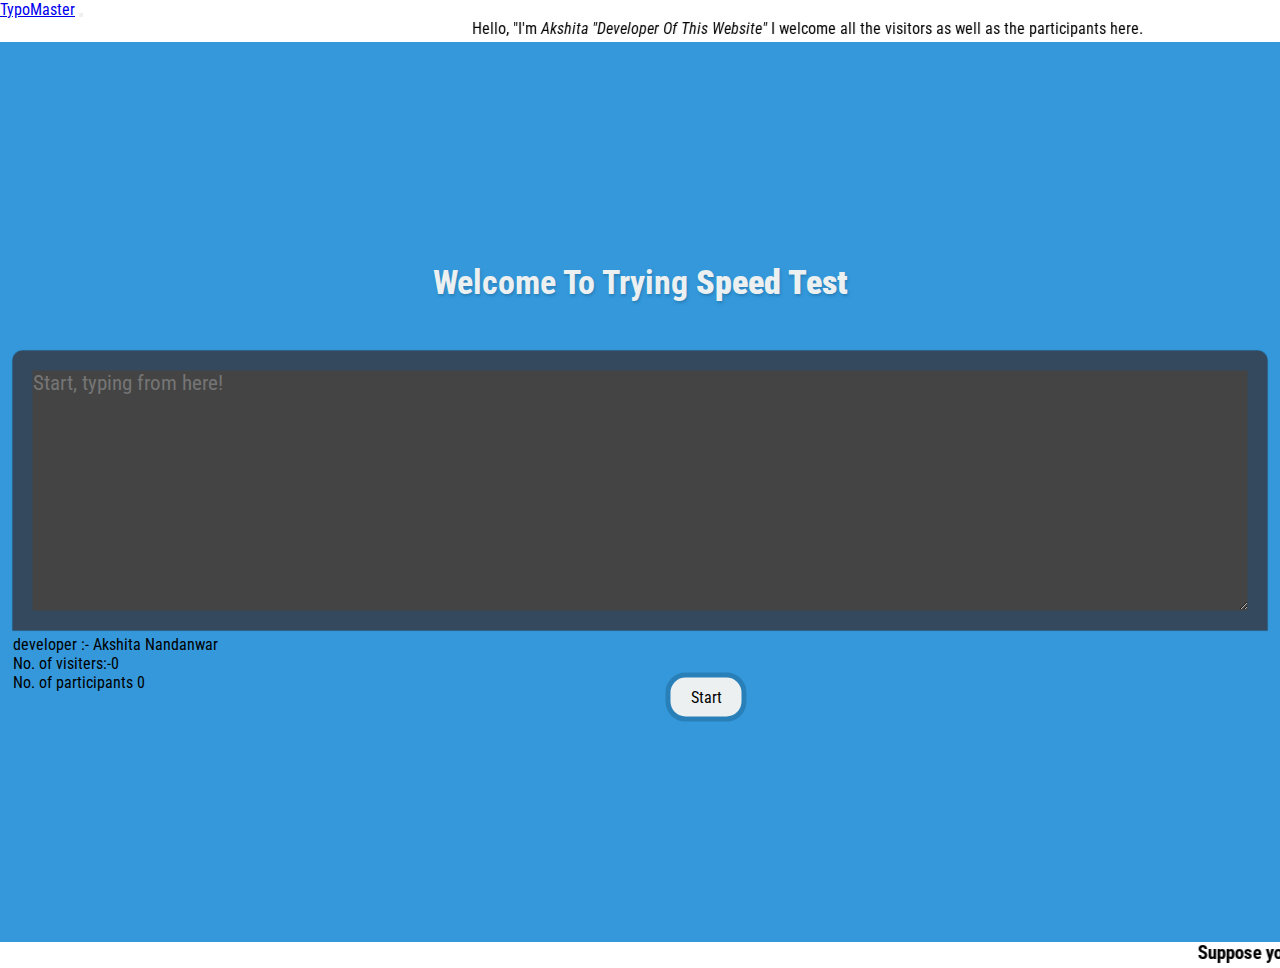
<file: index.html>
<!DOCTYPE html>
<html lang="en">

<head>
    <meta charset="UTF-8">
    <meta http-equiv="X-UA-Compatible" content="IE=edge">
    <meta name="viewport" content="width=device-width, initial-scale=1.0">
    <title>Typing Website</title>
    <link rel="preconnect" href="https://fonts.googleapis.com">
    <link rel="preconnect" href="https://fonts.gstatic.com" crossorigin>
    <link
        href="https://fonts.googleapis.com/css2?family=Amiri&family=Josefin+Sans:wght@100&family=Nanum+Myeongjo&family=Roboto+Condensed:ital,wght@1,300&display=swap"
        rel="stylesheet">
    <link rel="stylesheet" href="styles.css">

</head>

<body>
   
        <nav class="navbar navbar-expand-lg p-1 fixed-top navbar-dark nav-scrolled-text-shadow" id="navToggler">
            <div class="container">
              <a class="navbar-brand fw-bold" href="index.html">TypoMaster</a>
              <button class="navbar-toggler" type="button" data-bs-toggle="collapse" data-bs-target="#navbarNav" aria-controls="navbarNav" aria-expanded="false" aria-label="Toggle navigation">
                <span class="navbar-toggler-icon"></span>
              </button>
              <!-- <div class="collapse navbar-collapse" id="navbarNav">
                <ul class="navbar-nav ms-auto text-uppercase fs-4">
                  <li class="nav-item m-auto p-3">
                    <a class="nav-link bawah p-0" aria-current="page" href="">Home</a>
                  </li>
                  <li class="nav-item m-auto p-3 pe-lg-0">
                    <a class="nav-link bawah p-0" href="">Contact</a>
                  </li>
                </ul>
              </div> -->
            </div>
          </nav>
   
        <marquee scrollamount="8" behavior="alternate" >
            <p> Hello, "I'm <i>Akshita "Developer Of This Website"</i> I welcome all the visitors as well as the participants here.</p>
        </marquee>
   

    <div class="mainDiv">
        <div class="centerDiv">
            <h1>Welcome To Trying <b>Speed Test</b> </h1>
            <h2 id="msg"></h2><br>
            <textarea id="mywords" cols="100" rows="10" placeholder="Start, typing from here!"></textarea>
            <br>
            <p style="float:left ;">developer :- Akshita Nandanwar </p><br>
       <p style="float:left ;"> No. of visiters:-0</p> <br>
       <p style="float:left ;" > No. of participants <span id="participant">0</span></p>
            <button id="btn" accesskey="s" class="mainbtn">Start</button>

        </div>
    </div>
    <footer>
        <marquee scrollamount="10" behavior="left">
            <h3  id ="word">Suppose you never ever try to learn to type but you work on PC regularly what is wrong in it. Now calculate without learning to type you will be wasting your precious life hours which could be used on any other work you want to accomplish It is gonna Improve your productivity drastically. Think about it.Thank You</h3>
        </marquee>
    </footer>
    <script src="Type.js"></script>
</body>
</html>
</file>
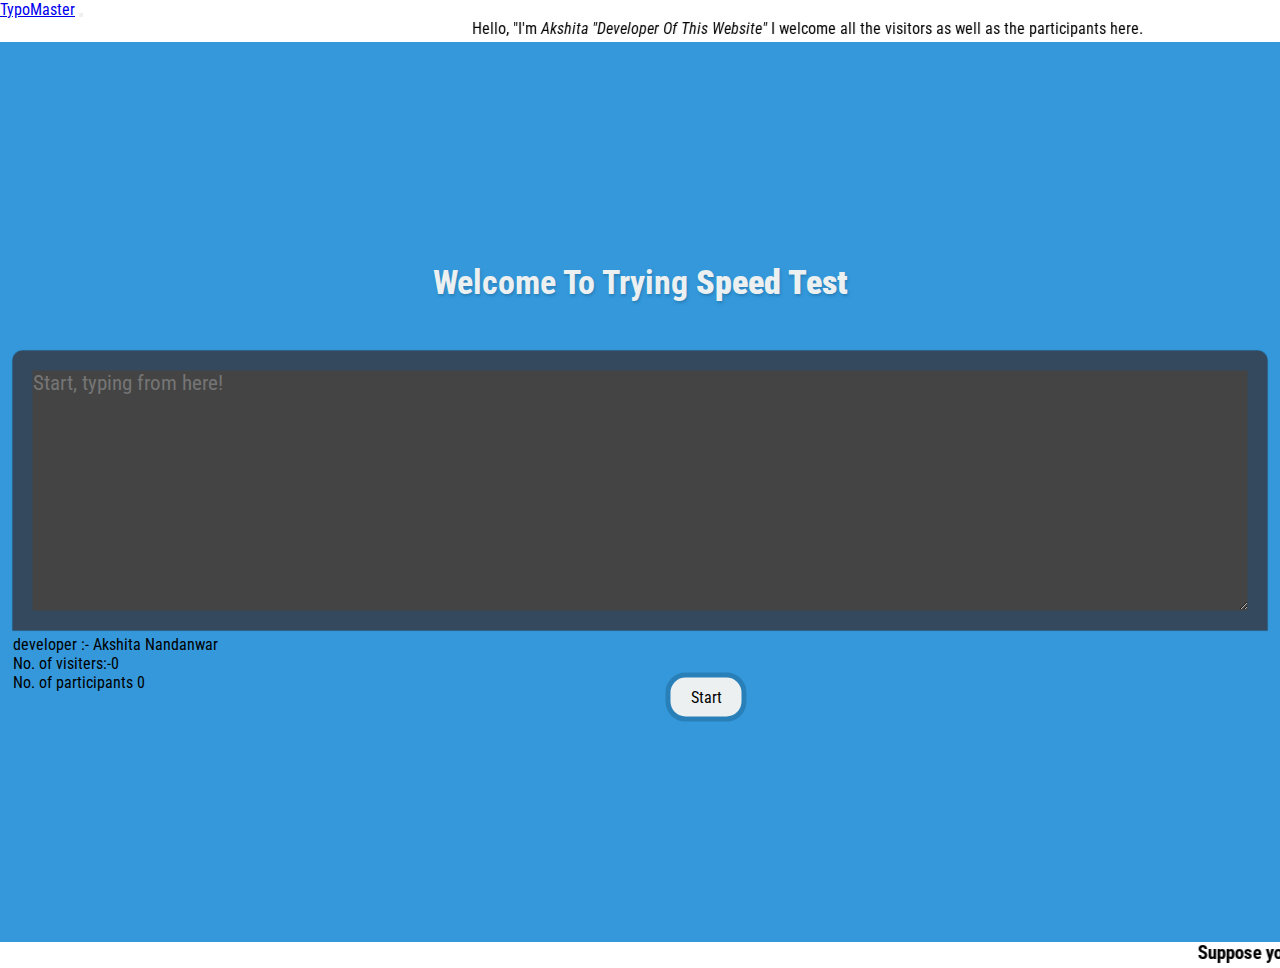
<file: ty.html>
<!DOCTYPE html>
<html lang="en">

<head>
    <meta charset="UTF-8">
    <meta http-equiv="X-UA-Compatible" content="IE=edge">
    <meta name="viewport" content="width=device-width, initial-scale=1.0">
    <title>Typing Website</title>
    <link rel="preconnect" href="https://fonts.googleapis.com">
    <link rel="preconnect" href="https://fonts.gstatic.com" crossorigin>
    <link
        href="https://fonts.googleapis.com/css2?family=Amiri&family=Josefin+Sans:wght@100&family=Nanum+Myeongjo&family=Roboto+Condensed:ital,wght@1,300&display=swap"
        rel="stylesheet">
    <link rel="stylesheet" href="styles.css">

</head>

<body>
   
        <nav class="navbar navbar-expand-lg p-1 fixed-top navbar-dark nav-scrolled-text-shadow" id="navToggler">
            <div class="container">
              <a class="navbar-brand fw-bold" href="ty.html">TypoMaster</a>
              <button class="navbar-toggler" type="button" data-bs-toggle="collapse" data-bs-target="#navbarNav" aria-controls="navbarNav" aria-expanded="false" aria-label="Toggle navigation">
                <span class="navbar-toggler-icon"></span>
              </button>
              <!-- <div class="collapse navbar-collapse" id="navbarNav">
                <ul class="navbar-nav ms-auto text-uppercase fs-4">
                  <li class="nav-item m-auto p-3">
                    <a class="nav-link bawah p-0" aria-current="page" href="">Home</a>
                  </li>
                  <li class="nav-item m-auto p-3 pe-lg-0">
                    <a class="nav-link bawah p-0" href="">Contact</a>
                  </li>
                </ul>
              </div> -->
            </div>
          </nav>
   
        <marquee scrollamount="8" behavior="alternate" >
            <p> Hello, "I'm <i>Akshita "Developer Of This Website"</i> I welcome all the visitors as well as the participants here.</p>
        </marquee>
   

    <div class="mainDiv">
        <div class="centerDiv">
            <h1>Welcome To Trying <b>Speed Test</b> </h1>
            <h2 id="msg"></h2><br>
            <textarea id="mywords" cols="100" rows="10" placeholder="Start, typing from here!"></textarea>
            <br>
            <p style="float:left ;">developer :- Akshita Nandanwar </p><br>
       <p style="float:left ;"> No. of visiters:-0</p> <br>
       <p style="float:left ;" > No. of participants <span id="participant">0</span></p>
            <button id="btn" class="mainbtn">Start</button>

        </div>
    </div>
    <footer>
        <marquee scrollamount="10" behavior="left">
            <h3  id ="word">Suppose you never ever try to learn to type but you work on PC regularly what is wrong in it. Now calculate without learning to type you will be wasting your precious life hours which could be used on any other work you want to accomplish It is gonna Improve your productivity drastically. Think about it.Thank You</h3>
        </marquee>
    </footer>
    <script src="Type.js"></script>
</body>
</html>
</file>
<file: styles.css>
*{
    margin: 0;
    padding: 0;
    box-sizing: border-box;
    font-family: 'Amiri', serif;
font-family: 'Nanum Myeongjo', serif;
font-family: 'Roboto Condensed', sans-serif;

}

.mainDiv{
width: 100%;
height: 100vh;
position: relative;
background: #3498db;
}

.centerDiv{
    position: absolute;
     top:50%;
    left:50%;
    transform: translate(-50%,-50%); 
    text-align: center;
}

h1{
    text-transform: capitalize;
    /* text-align: center; */
    margin-bottom: 30px;
    color:#ecf0f1;
    text-shadow:1px 2px 3px #2980b9;
    font-size: 2.1rem;
}

h2{
    text-align: center;
}

textarea{
    background-color: #444;
    box-shadow: 0 0 1px rgba(0, 0, 0, 0.2);
    border-radius: 10px 10px 0 0;
    border:20px solid #34495e;
    color: white;
    font-size: 1.3rem;
}

/* .mainbtn{
    padding: 10px 20px;
    border-radius: 20px;
    border: 5px solid#2980b9;
    background: #ecf0f1;
    font-size: 1rem;
} */

.mainbtn{
    padding: 10px 20px;
    border-radius: 20px;
    border: 5px solid#2980b9;
    background: #ecf0f1;
    font-size: 1rem;
    cursor: pointer;
}

#word{
    color: black;
}

#btn:active{
    color: #3460db;
}
#btn:hover{
    background-color: #00FF00;
    color: #3460db;
}
</file>
